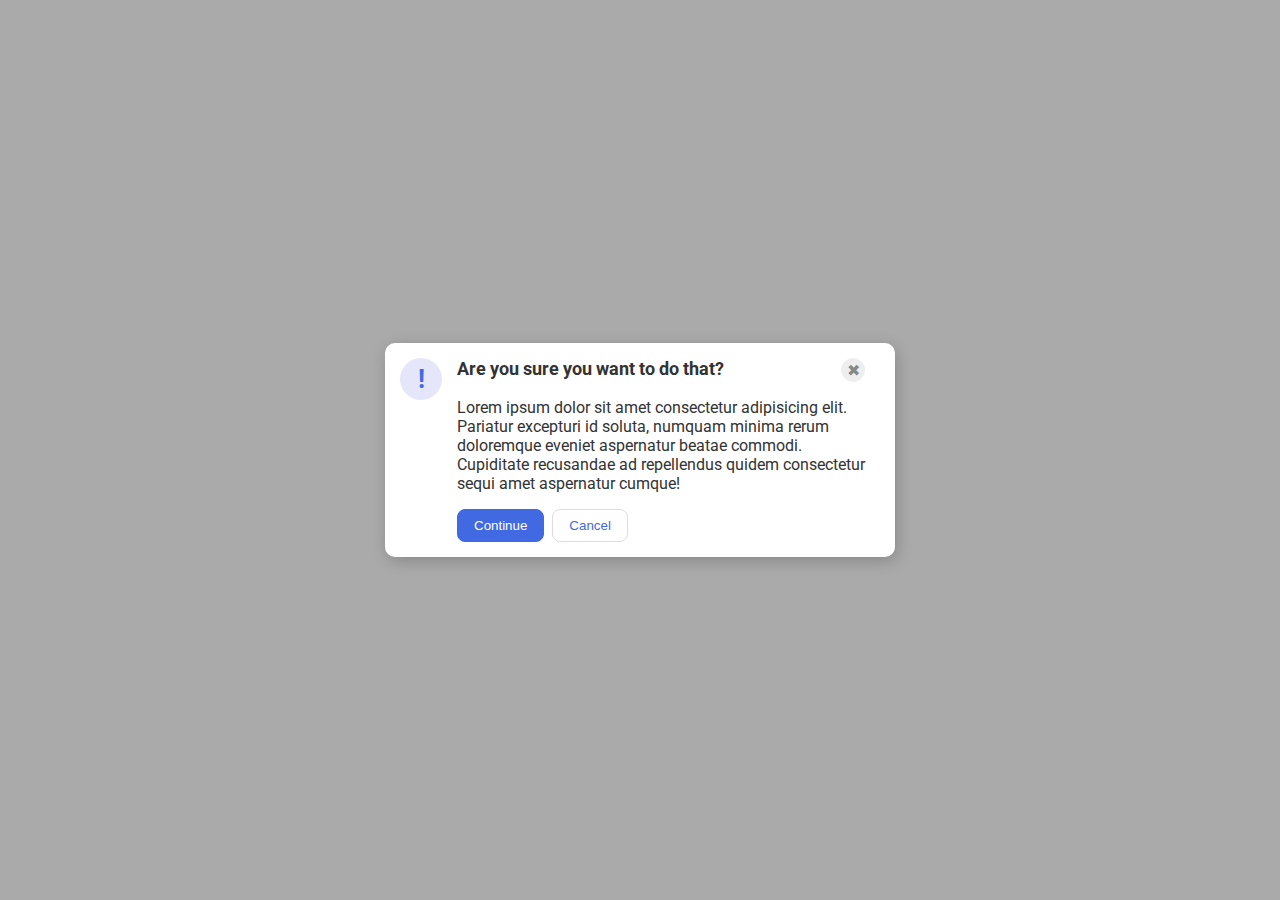
<file: flex/05-flex-modal/index.html>
<!DOCTYPE html>
<html lang="en">
  <head>
    <meta charset="UTF-8">
    <meta http-equiv="X-UA-Compatible" content="IE=edge">
    <meta name="viewport" content="width=device-width, initial-scale=1.0">
    <link rel="stylesheet" href="style.css">
    <title>Modal</title>
  </head>
  <body>
    <div class="modal">
      <div class="icon">!</div>
      <div class="prompt">
        <div class="question">
          <div class="header"><strong>Are you sure you want to do that?</strong></div>
          <button class="close-button">✖</button>
        </div>
        <div class="text">
          Lorem ipsum dolor sit amet consectetur adipisicing elit. Pariatur excepturi id soluta, numquam minima rerum doloremque eveniet aspernatur beatae commodi. Cupiditate recusandae ad repellendus quidem consectetur sequi amet aspernatur cumque!
        </div>
        <div class="buttons">
          <button class="continue">Continue</button>
        <button class="cancel">Cancel</button>
        </div>
      </div>
    </div>
  </body>
</html>
</file>
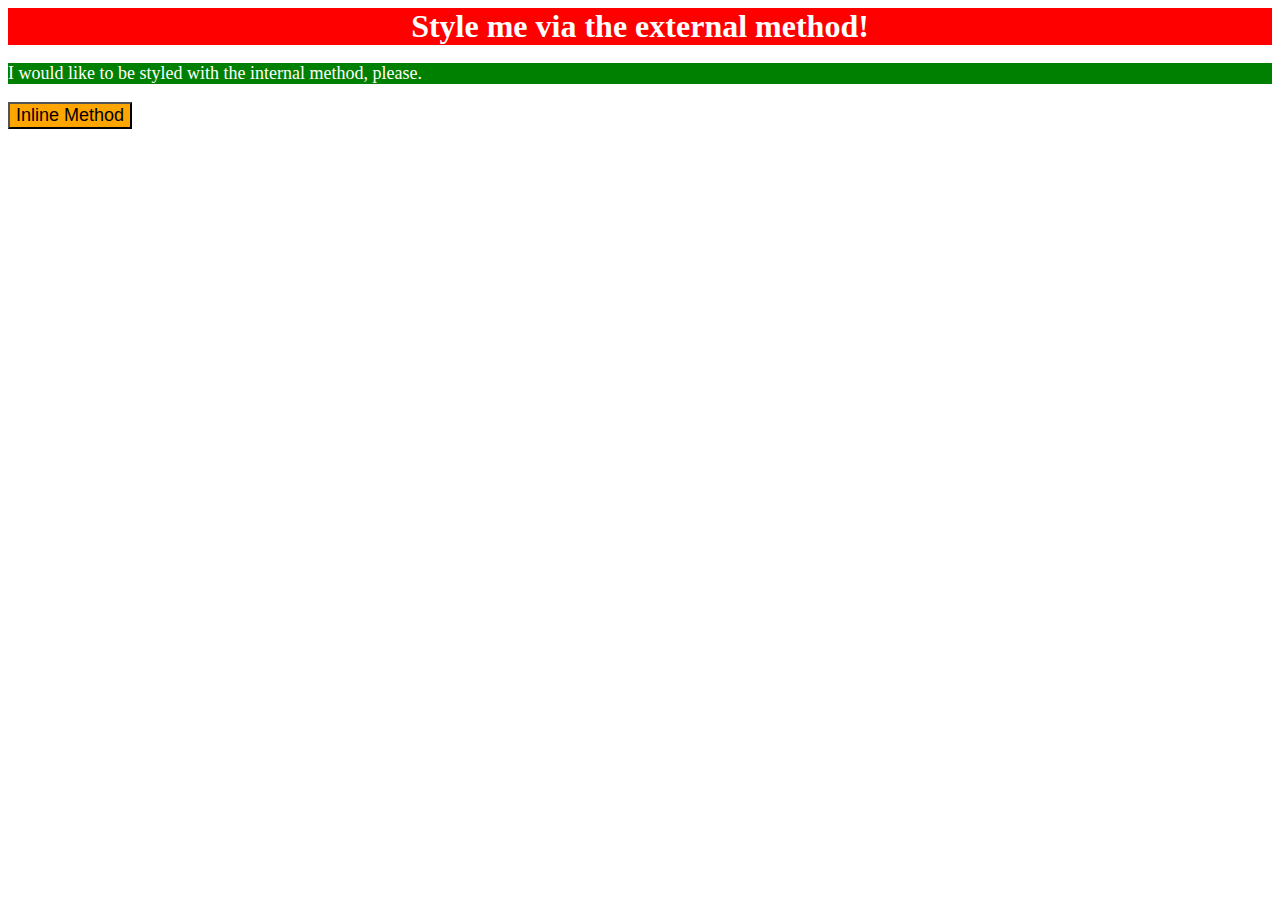
<file: foundations/01-css-methods/index.html>
<!DOCTYPE html>
<html lang="en">
  <head>
    <meta charset="UTF-8">
    <meta http-equiv="X-UA-Compatible" content="IE=edge">
    <meta name="viewport" content="width=device-width, initial-scale=1.0">
    <title>Methods for Adding CSS</title>
    <link rel="stylesheet" href="style.css">
    <style>
      p{
        color: white; 
        background-color: green; 
        font-size: 18px
      }
    </style>
  </head>
  <body>
    <div>Style me via the external method!</div>
    <p>I would like to be styled with the internal method, please.</p>
    <button style="background-color: orange; font-size: 18px">Inline Method</button>
  </body>
</html>
</file>
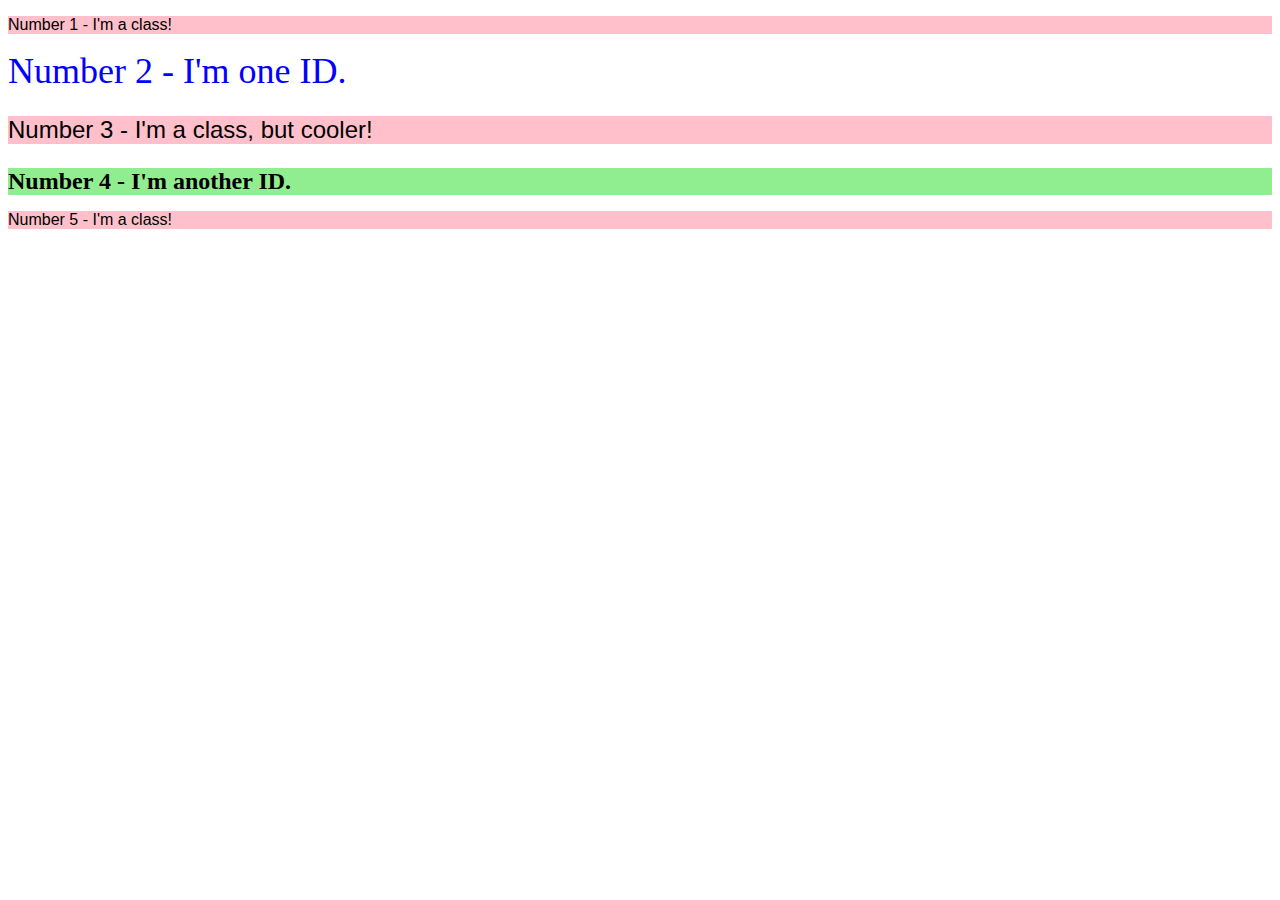
<file: foundations/02-class-id-selectors/index.html>
<!DOCTYPE html>
<html lang="en">
  <head>
    <meta charset="UTF-8">
    <meta http-equiv="X-UA-Compatible" content="IE=edge">
    <meta name="viewport" content="width=device-width, initial-scale=1.0">
    <title>Class and ID Selectors</title>
    <link rel="stylesheet" href="style.css">
  </head>
  <body>
    <p class="odd">Number 1 - I'm a class!</p>
    <div id="abc" class="even">Number 2 - I'm one ID.</div>
    <p class="odd" id="bc">Number 3 - I'm a class, but cooler!</p>
    <div id="cd">Number 4 - I'm another ID.</div>
    <p class="odd">Number 5 - I'm a class!</p>
  </body>
</html>
</file>
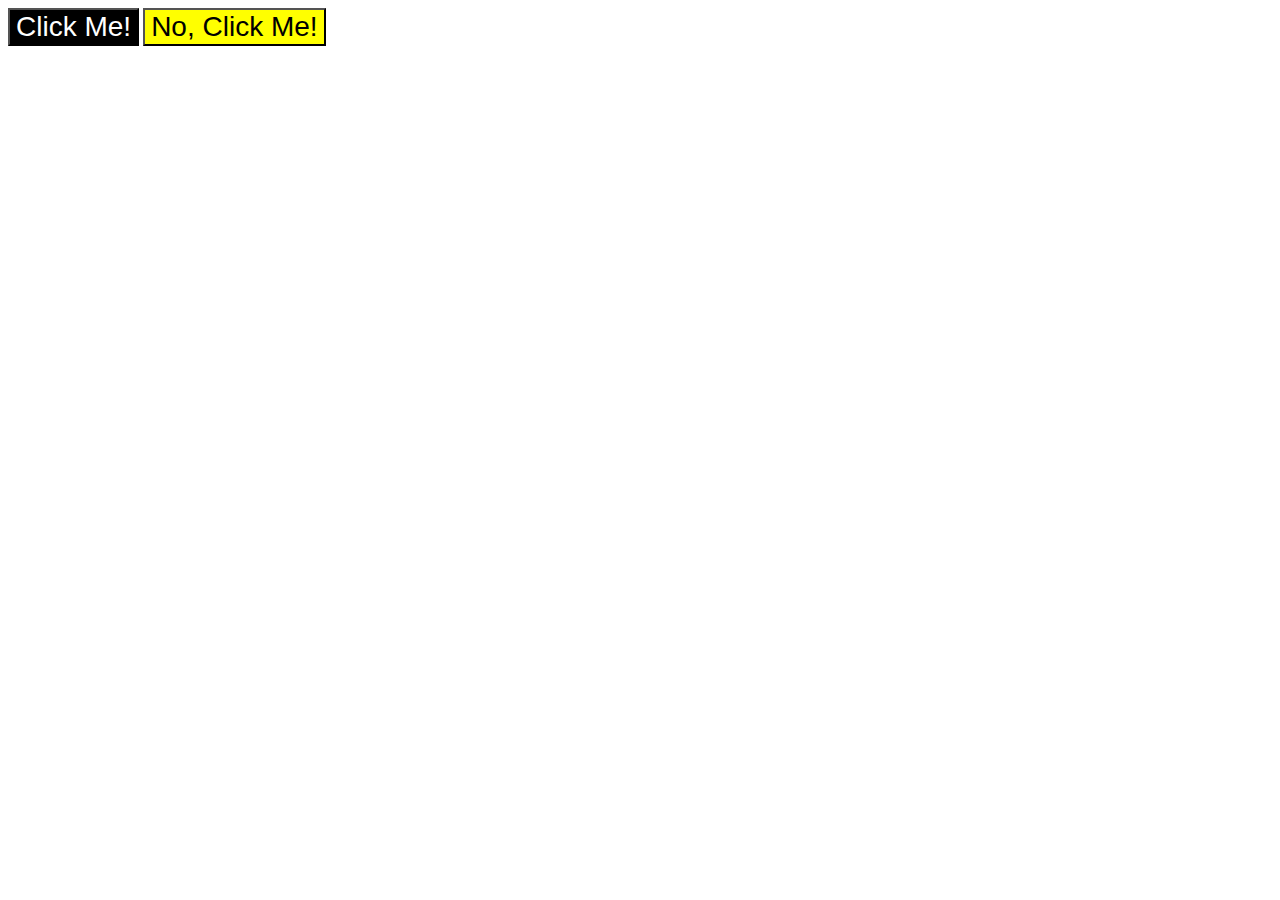
<file: foundations/03-grouping-selectors/index.html>
<!DOCTYPE html>
<html lang="en">
  <head>
    <meta charset="UTF-8">
    <meta http-equiv="X-UA-Compatible" content="IE=edge">
    <meta name="viewport" content="width=device-width, initial-scale=1.0">
    <title>Grouping Selectors</title>
    <link rel="stylesheet" href="style.css">
  </head>
  <body>
    <button class="bt1">Click Me!</button>
    <button class="bt2">No, Click Me!</button>
  </body>
</html>
</file>
<file: flex/05-flex-modal/style.css>
@import url('https://fonts.googleapis.com/css2?family=Roboto:wght@400;700&display=swap');

html, body {
  height: 100%;
}

body {
  font-family: Roboto, sans-serif;
  margin: 0;
  background: #aaa;
  color: #333;
  /* I'll give you this one for free lol */
  display: flex;
  align-items: center;
  justify-content: center;
}

.modal {
  background: white;
  width: 480px;
  border-radius: 10px;
  box-shadow: 2px 4px 16px rgba(0,0,0,.2);
  display: flex;
  padding: 15px;

}

.icon {
  color: royalblue;
  font-size: 26px;
  font-weight: 700;
  background: lavender;
  width: 42px;
  height: 42px;
  border-radius: 50%;
  display: flex;
  align-items: center;
  justify-content: center;
  flex: 1 0 42px;
  
}

.close-button {
  background: #eee;
  border-radius: 50%;
  color: #888;
  font-weight: 400;
  font-size: 16px;
  height: 24px;
  width: 24px;
  display: flex;
  align-items: center;
  justify-content: center;
  border: 1px solid #eee;
  padding: 0;
}

button {
  cursor: pointer;
  padding: 8px 16px;
  border-radius: 8px;
}

button.continue {
  background: royalblue;
  border: 1px solid royalblue;
  color: white;
}

button.cancel {
  background: white;
  border: 1px solid #ddd;
  color: royalblue;
}

.question {
  display: flex;
  justify-content: space-between;
  font-size: 18px;
  
}

.prompt {
  margin: 0px 15px;
  display: flex;
  flex-direction: column;
  gap: 1em;
}

.text {
  text-align: left;
}

.buttons {
  display: flex;
  gap: 0.5em;
}
</file>
<file: foundations/01-css-methods/style.css>
div{
    background-color: red;
    color: white;
    font-size: 32px;
    text-align: center;
    font-weight: bold;
}
</file>
<file: foundations/02-class-id-selectors/style.css>
.odd{
    background-color: pink;
    font-family: Verdana,sans-serif;

}
#abc{
    color: blue;
    font-size: 36px;

}
#bc.odd{
    font-size: 24px;
}

#cd{
    background-color: lightgreen;
    font-size: 24px;
    font-weight: bold;
}
</file>
<file: foundations/03-grouping-selectors/style.css>
.bt1{
    background-color: black;
    color: white;
}
.bt2{
    Background-color: Yellow;
}
.bt1,
.bt2{
    font-size: 28px;
    font-family: Verdana, Geneva, Tahoma, sans-serif;
}
</file>
